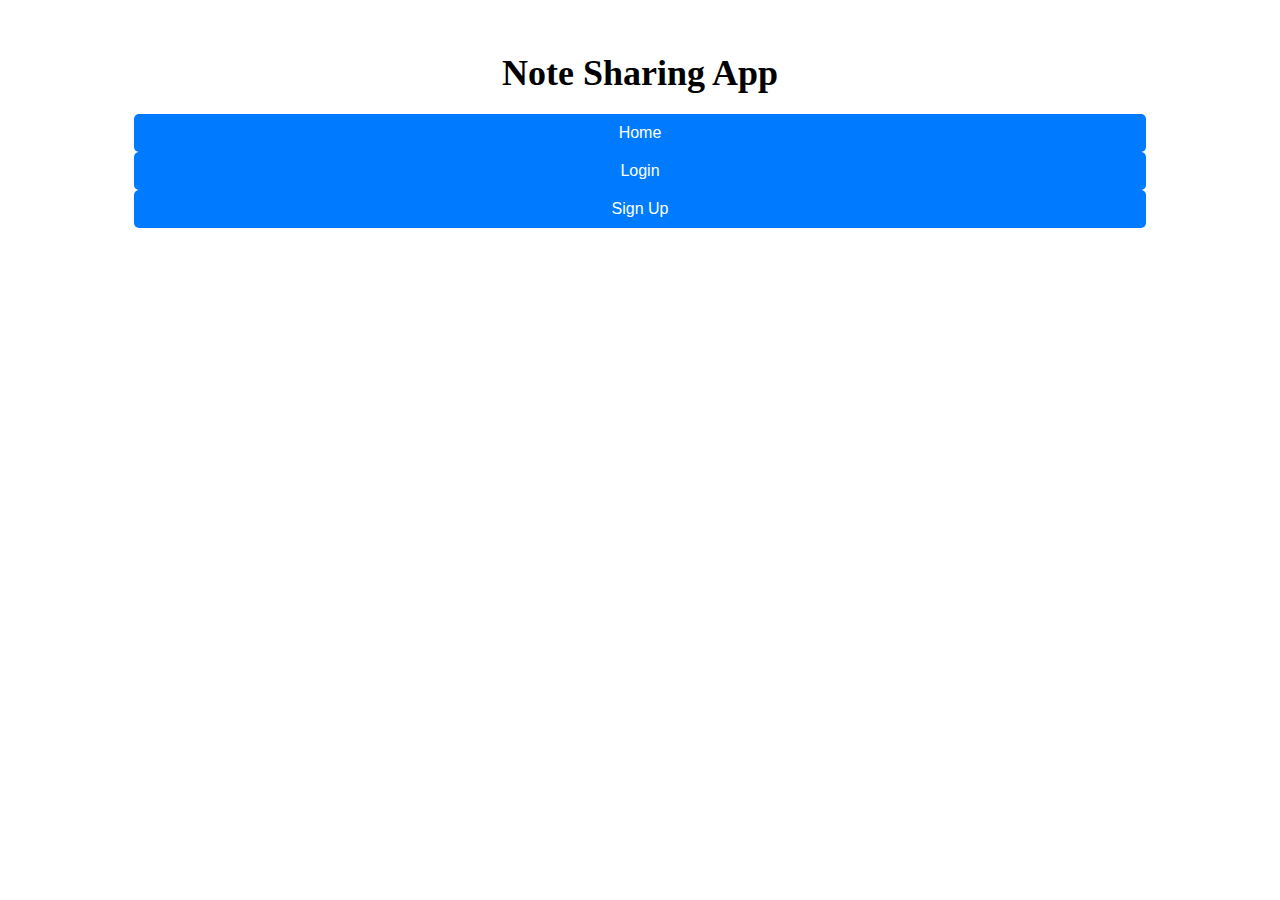
<file: index.html>
<!DOCTYPE html>
<html lang="en">
<head>
    <meta charset="UTF-8">
    <meta name="viewport" content="width=device-width, initial-scale=1.0">
    <title>Note Sharing App</title>
    <link rel="stylesheet" href="style.css">
</head>
<body>
    <div class="container">
        <header>
            <h1>Note Sharing App</h1>
        </header>
        <main>
            <div class="buttons">
                <button onclick="window.location.href='index.html'">Home</button>
                <button onclick="window.location.href='login.html'">Login</button>
                <button onclick="window.location.href='signup.html'">Sign Up</button>
            </div>
        </main>
    </div>
</body>
</html>
</file>
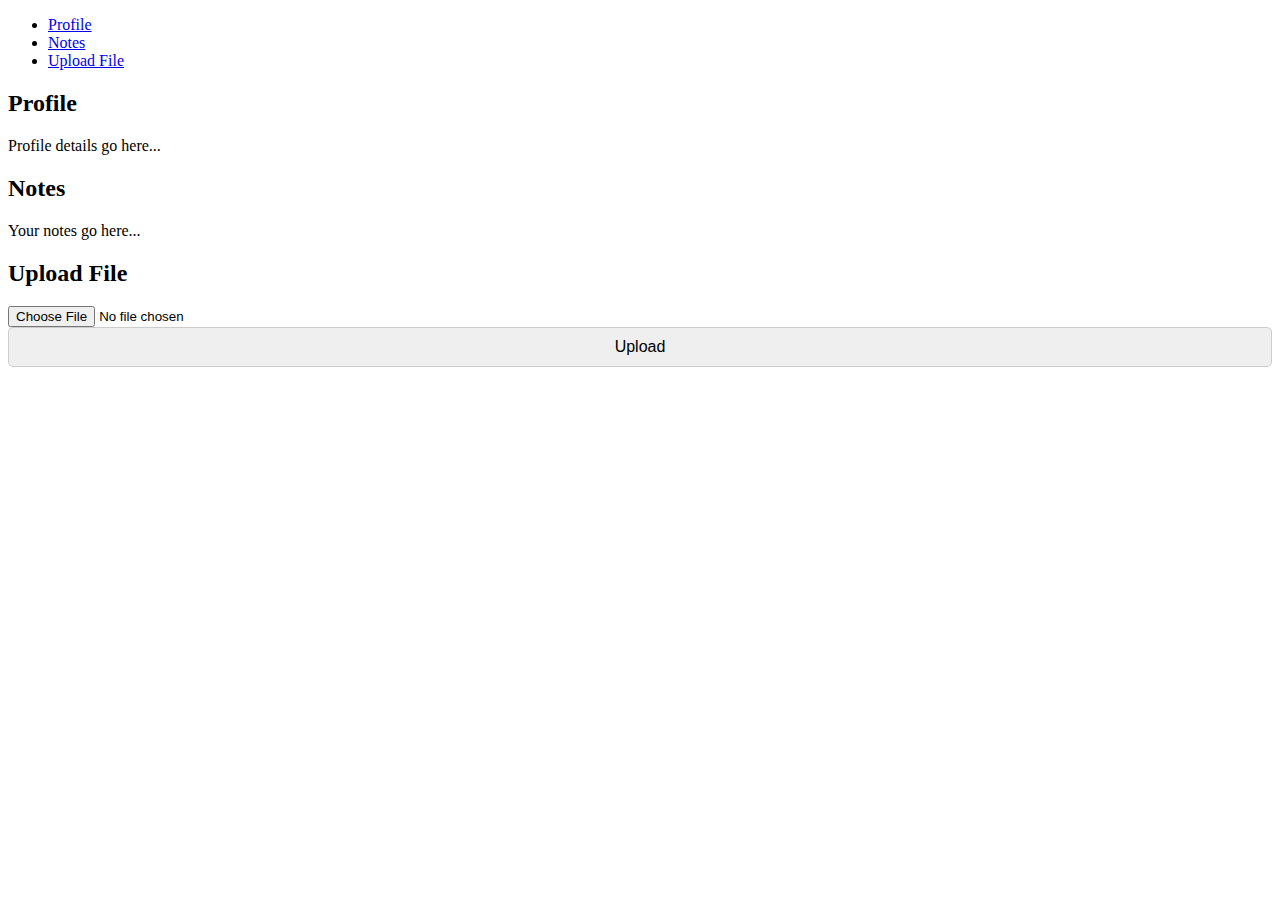
<file: dashboard.html>
<!DOCTYPE html>
<html lang="en">
<head>
    <meta charset="UTF-8">
    <meta name="viewport" content="width=device-width, initial-scale=1.0">
    <title>Dashboard</title>
    <link rel="stylesheet" href="style.css">
</head>
<body>
    <nav>
        <ul>
            <li><a href="#profile">Profile</a></li>
            <li><a href="#notes">Notes</a></li>
            <li><a href="#upload">Upload File</a></li>
        </ul>
    </nav>
    <section id="profile">
        <h2>Profile</h2>
        <p>Profile details go here...</p>
    </section>
    <section id="notes">
        <h2>Notes</h2>
        <p>Your notes go here...</p>
    </section>
    <section id="upload">
        <h2>Upload File</h2>
        <form action="upload.html" method="post" enctype="multipart/form-data">
            <input type="file" name="fileToUpload" id="fileToUpload">
            <button type="submit">Upload</button>
        </form>
    </section>
</body>
</html>
</file>
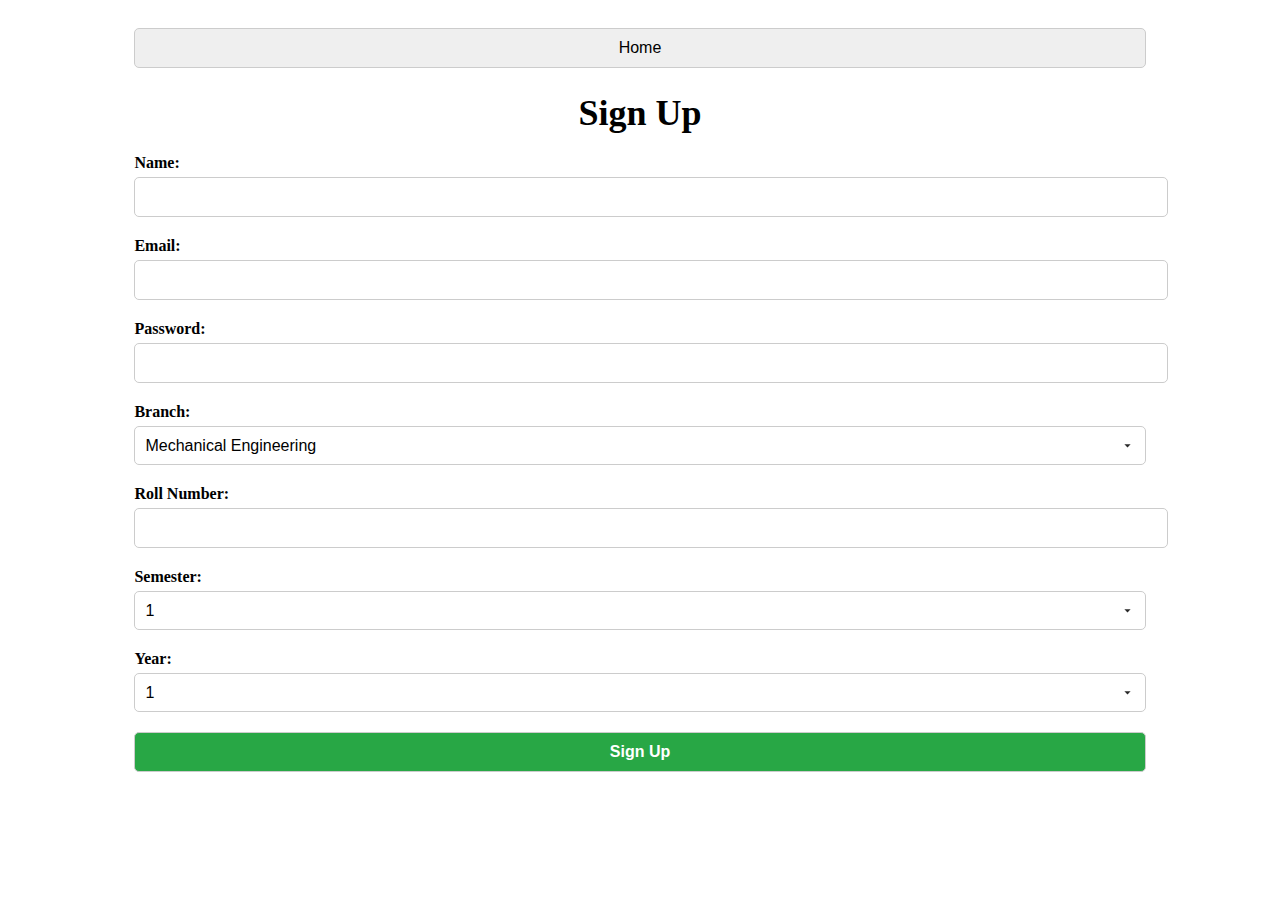
<file: signup.html>
<!DOCTYPE html>
<html lang="en">
<head>
    <meta charset="UTF-8">
    <meta name="viewport" content="width=device-width, initial-scale=1.0">
    <title>Sign Up - Note Sharing App</title>
    <link rel="stylesheet" href="style.css">
</head>
<body>
    <div class="container">
        <header>
            <button onclick="window.location.href='index.html'">Home</button>
            <h1>Sign Up</h1>
        </header>
        <main>
            <form id="signupForm" onsubmit="signUpUser(event)">
                <div class="form-group">
                    <label for="name">Name:</label>
                    <input type="text" id="name" name="name" required>
                </div>
                <div class="form-group">
                    <label for="email">Email:</label>
                    <input type="email" id="email" name="email" required>
                </div>
                <div class="form-group">
                    <label for="password">Password:</label>
                    <input type="password" id="password" name="password" required>
                </div>
                <div class="form-group">
                    <label for="branch">Branch:</label>
                    <select id="branch" name="branch" required>
                        <option value="mech">Mechanical Engineering</option>
                        <option value="ec">Electronics and Communication Engineering</option>
                        <option value="ee">Electrical Engineering</option>
                        <option value="civil">Civil Engineering</option>
                        <option value="cse">Computer Science Engineering</option>
                    </select>
                </div>
                <div class="form-group">
                    <label for="roll">Roll Number:</label>
                    <input type="text" id="roll" name="roll" required>
                </div>
                <div class="form-group">
                    <label for="semester">Semester:</label>
                    <select id="semester" name="semester" required>
                        <option value="1">1</option>
                        <option value="2">2</option>
                        <option value="3">3</option>
                        <option value="4">4</option>
                        <option value="5">5</option>
                        <option value="6">6</option>
                        <option value="7">7</option>
                        <option value="8">8</option>
                    </select>
                </div>
                <div class="form-group">
                    <label for="year">Year:</label>
                    <select id="year" name="year" required>
                        <option value="1">1</option>
                        <option value="2">2</option>
                        <option value="3">3</option>
                        <option value="4">4</option>
                    </select>
                </div>
                <button type="submit" class="button button-primary">Sign Up</button>
            </form>
        </main>
    </div>
</body>
</html>
</file>
<file: style.css>
/* styles.css */

/* Container */
.container {
    width: 80%;
    margin: auto;
    text-align: center;
    padding: 20px;
}

/* Header */
header {
    margin-bottom: 20px;
}

header h1 {
    font-size: 36px;
    margin-bottom: 10px;
}

/* Buttons */
.buttons {
    margin-bottom: 20px;
}

.buttons button {
    padding: 10px 20px;
    margin-right: 10px;
    background-color: #007bff;
    color: white;
    border: none;
    border-radius: 5px;
    cursor: pointer;
    transition: background-color 0.3s ease;
}

.buttons button:hover {
    background-color: #0056b3;
}

/* Form */
.form-group {
    margin-bottom: 20px;
    text-align: left;
}

label {
    display: block;
    margin-bottom: 5px;
    font-weight: bold;
}

input[type="text"],
input[type="email"],
input[type="password"],
select,
button {
    width: 100%;
    padding: 10px;
    border: 1px solid #ccc;
    border-radius: 5px;
    font-size: 16px;
}

select {
    appearance: none;
    -webkit-appearance: none;
    -moz-appearance: none;
    background: url('data:image/svg+xml;utf8,<svg fill="%23292929" xmlns="http://www.w3.org/2000/svg" viewBox="0 0 24 24" width="24" height="24"><path d="M7 10l5 5 5-5z" /></svg>') no-repeat right 10px center/15px auto;
}

button.button-primary {
    background-color: #28a745;
    color: white;
    font-weight: bold;
}

button.button-primary:hover {
    background-color: #218838;
}
</file>
